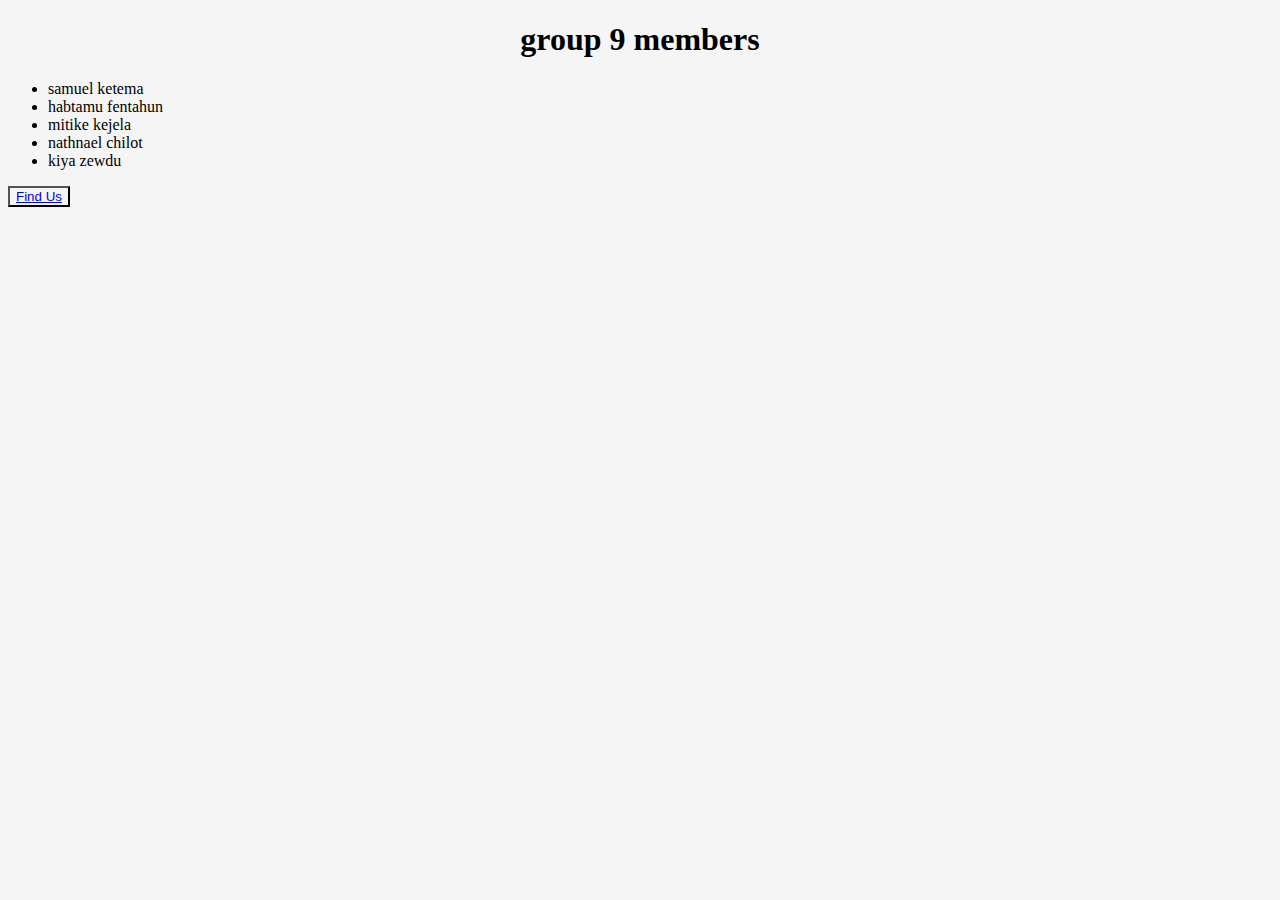
<file: index.html>
<!DOCTYPE html>
<html lang="en">
<head>
    <meta charset="UTF-8">
    <meta http-equiv="X-UA-Compatible" content="IE=edge">
    <meta name="viewport" content="width=device-width, initial-scale=1.0">
    <title>Group 9</title>
    <link rel="stylesheet" href="style.css">
</head>
<body>
    <h1>group 9  members</h1>
    <ul>
        <li>samuel ketema</li>
        <li>habtamu fentahun</li>
        <li>mitike kejela</li>
        <li>nathnael chilot</li>
        <li>kiya zewdu</li>
    </ul>
    <button id="btn"><a target="_blank" href="https://github.com/Group-9-software-engineers">Find Us</a></button>
    <p id="notify"></p>
    <script src="main.js"></script>
</body>
</html>
</file>
<file: style.css>
*{
    background-color: whitesmoke;
}
h1{
    color: black;
    text-align: center;
}
.page-error{
    align-items: center;
}
</file>
